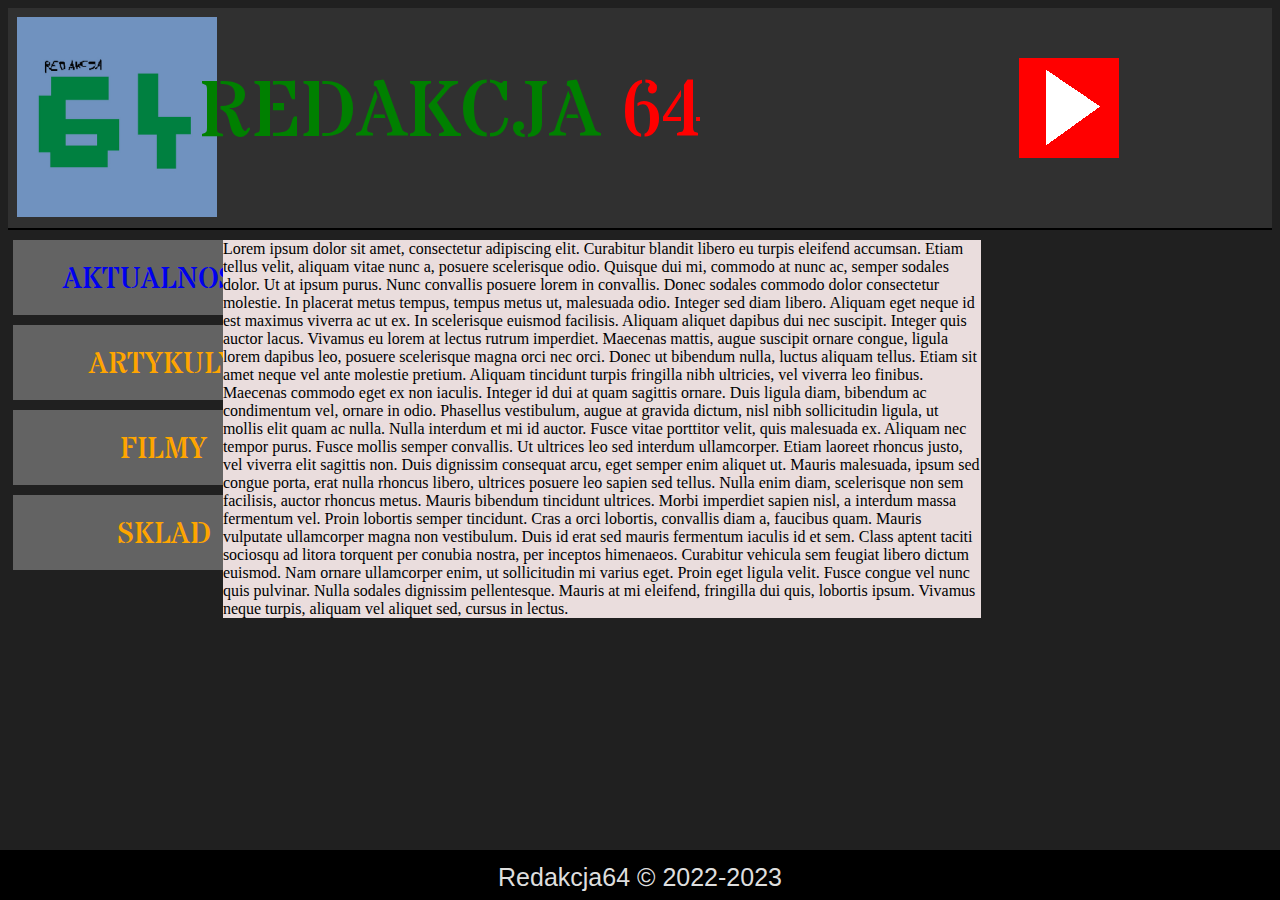
<file: index.html>
<html lang="pl">

<head>
<meta charset="utf-8" />
<title>Redakcja 64</title>

<link rel="stylesheet" href="style.css" type="text/css" />
<link rel="preconnect" href="https://fonts.googleapis.com">
<link rel="preconnect" href="https://fonts.gstatic.com" crossorigin>
<link href="https://fonts.googleapis.com/css2?family=Stardos+Stencil:wght@700&display=swap" rel="stylesheet">
</head>

<body bgcolor="">

<!-- Górna część strony (Logo, tytuł) -->
<div id = "head">

<div id = "logo"><a href="index.html"><img src="logo.png" width="200" height="200" alt="logo"/></a></div>
<div id = "title"><font color="green">REDAKCJA</font><font color="red">  64</font></div>
<div id = "upright">
<div class = "social"><a href="https://www.youtube.com/channel/UCyhXyE3aObZPQD98D6JVaVQ"><img src="youtube.png" width="100" height="100", alt="youtube" /></a></div>
<div class = "social"></div>
</div>

</div>

<div id="underhead"></div>

<!-- Lewa część strony (Odnośniki) -->
<div id="mid">
<div id = "left">
<div class = "choose"><div class="choose-content"><a href="newest.html">AKTUALNOSCI</a></div></div>
<div class = "choose"><div class="choose-content">ARTYKULY</div></div>
<div class = "choose"><div class="choose-content">FILMY</div></div>
<div class = "choose"><div class="choose-content">SKLAD</div></div>
</div>

<!--Środkowa część strony (Teksty, Artykuły) -->
<div id = "center">Lorem ipsum dolor sit amet, consectetur adipiscing elit. Curabitur blandit libero eu turpis eleifend accumsan. Etiam tellus velit, aliquam vitae nunc a, posuere scelerisque odio. Quisque dui mi, commodo at nunc ac, semper sodales dolor. Ut at ipsum purus. Nunc convallis posuere lorem in convallis. Donec sodales commodo dolor consectetur molestie. In placerat metus tempus, tempus metus ut, malesuada odio. Integer sed diam libero. Aliquam eget neque id est maximus viverra ac ut ex. In scelerisque euismod facilisis. Aliquam aliquet dapibus dui nec suscipit. Integer quis auctor lacus. Vivamus eu lorem at lectus rutrum imperdiet. Maecenas mattis, augue suscipit ornare congue, ligula lorem dapibus leo, posuere scelerisque magna orci nec orci. Donec ut bibendum nulla, luctus aliquam tellus.

Etiam sit amet neque vel ante molestie pretium. Aliquam tincidunt turpis fringilla nibh ultricies, vel viverra leo finibus. Maecenas commodo eget ex non iaculis. Integer id dui at quam sagittis ornare. Duis ligula diam, bibendum ac condimentum vel, ornare in odio. Phasellus vestibulum, augue at gravida dictum, nisl nibh sollicitudin ligula, ut mollis elit quam ac nulla. Nulla interdum et mi id auctor. Fusce vitae porttitor velit, quis malesuada ex. Aliquam nec tempor purus. Fusce mollis semper convallis. Ut ultrices leo sed interdum ullamcorper. Etiam laoreet rhoncus justo, vel viverra elit sagittis non. Duis dignissim consequat arcu, eget semper enim aliquet ut.

Mauris malesuada, ipsum sed congue porta, erat nulla rhoncus libero, ultrices posuere leo sapien sed tellus. Nulla enim diam, scelerisque non sem facilisis, auctor rhoncus metus. Mauris bibendum tincidunt ultrices. Morbi imperdiet sapien nisl, a interdum massa fermentum vel. Proin lobortis semper tincidunt. Cras a orci lobortis, convallis diam a, faucibus quam. Mauris vulputate ullamcorper magna non vestibulum. Duis id erat sed mauris fermentum iaculis id et sem. Class aptent taciti sociosqu ad litora torquent per conubia nostra, per inceptos himenaeos. Curabitur vehicula sem feugiat libero dictum euismod. Nam ornare ullamcorper enim, ut sollicitudin mi varius eget. Proin eget ligula velit. Fusce congue vel nunc quis pulvinar. Nulla sodales dignissim pellentesque. Mauris at mi eleifend, fringilla dui quis, lobortis ipsum. Vivamus neque turpis, aliquam vel aliquet sed, cursus in lectus.</div>

<!-- Prawa część strony (Reklamy, itp.) -->
<div id = "right"></div>
</div>

<div id="undermid"></div>

<!--Dolna część strony (stópka) -->
<div id = "down">
<div id="down-content">Redakcja64 &copy 2022-2023</div>
</div>

</body>

</html>
</file>
<file: style.css>
a:link{
	text-decoration:none;
}

a:visited{
	text-decoration:none;
	color:orange;
}

a:hover{
	text-decoration:none;
}

a:active{
	text-decoration:none;
}

body{
	background-color:#202020;
}

#head{
	position:relative;
	width:100%;
	height:220px;
	background-color:#303030;
}
#logo{
	position:absolute;
	left:0.75%;
	top:4%;
	float:left;
	width:200px;
}
#title{
	position:absolute;
	float:left;
	left:15%;
	margin-top:50px;
	font-size:80px;
	font-family: 'Stardos Stencil', cursive;
}
#upright{
	float:left;
	margin-top:50px;
	position:absolute;
	left:80%;
	background-color:#303030;
}
.social{
	float:left;
	width:100px;
	height:100px;
}

#mid{
	position:relative;
	width:100%;
}

#left{
	float:left;
}
.choose{
	position:relative;
	clear:both;
	width:300px;
	height:75px;
	margin-top:10px;
	margin-left:5px;
	background-color:#636363;
}

.choose-content{
	position:absolute;
	width:100%;
	top:25%;
	text-align:center;
	color:orange;
	font-family:'Stardos Stencil', cursive;
	font-size:30px;
}

#center{
	position:absolute;
	float:left;
	width:60%;
	margin-top:10px;
	left:17%;
	height:auto;
	background-color:#EADDDD;
}

#undermid{

	clear:both;
	width:100%;
	height:10px;
	margin-top:10px;
}


#down{
	position: fixed;
	left: 0;
	bottom: 0;
	width: 100%;
	height:50px;
	background-color:black;
	color:#DEDEDE;
	font-size:25px;
	font-family:Arial;
	clear:both;
}
#down-content{
	position:absolute;
	top:25%;
	width:100%;
	text-align:center;
	clear:both;
}
#underhead{
	clear:both;
	width:100%;
	top:10%;
	height:2px;
	background-color:black;
}
</file>
